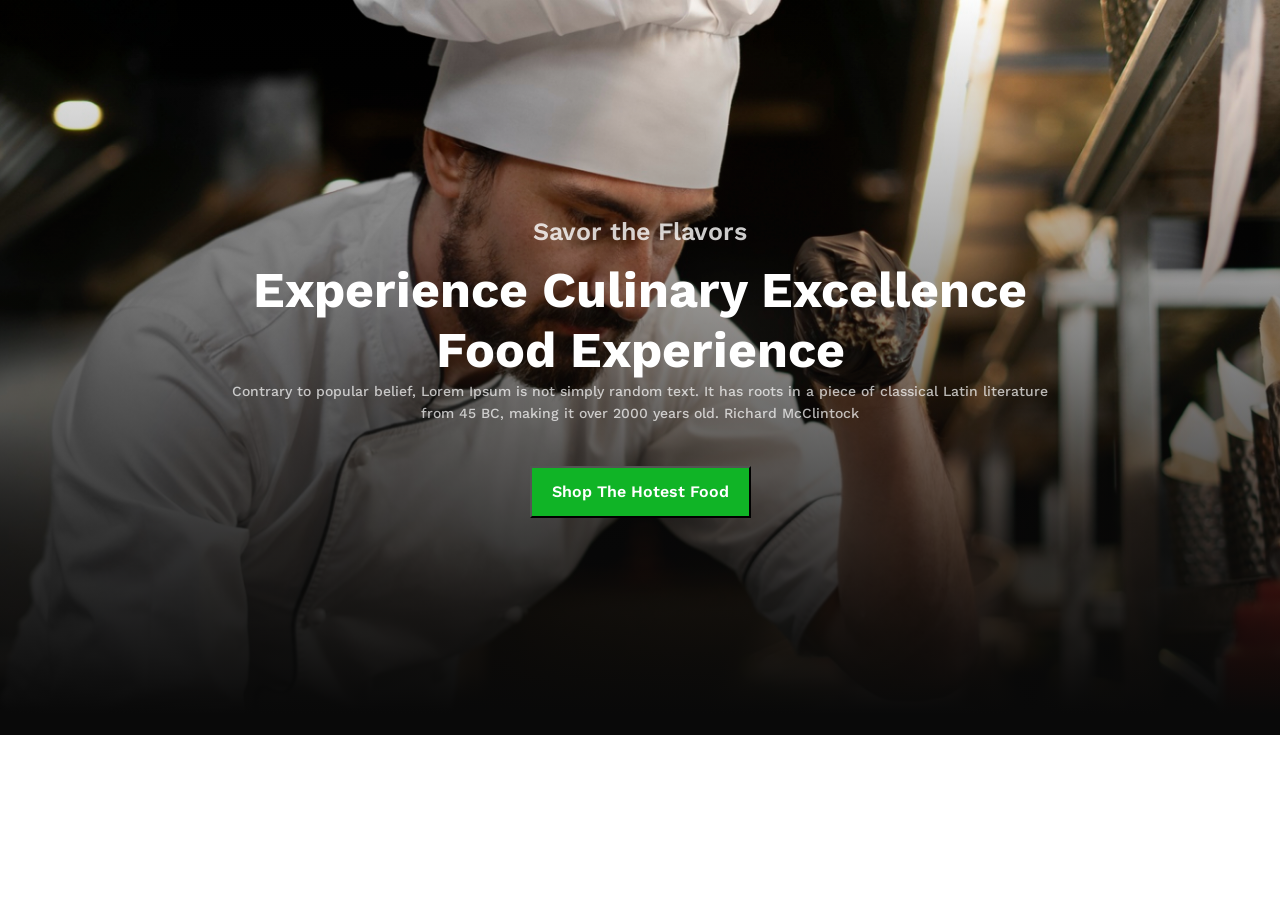
<file: index.html>
<!DOCTYPE html>
<html lang="en">
<head>
    <meta charset="UTF-8">
    <meta name="viewport" content="width=device-width, initial-scale=1.0">
    <title>Food restaurant</title>
   
    <link rel="preconnect" href="https://fonts.googleapis.com">
<link rel="preconnect" href="https://fonts.gstatic.com" crossorigin>
<link href="https://fonts.googleapis.com/css2?family=Work+Sans:ital,wght@0,100..900;1,100..900&display=swap" rel="stylesheet">
<link rel="stylesheet" href="style/style.css">
</head>
<body>
    <section class="hero">
        <div class="hero-content">
            <p class="first-heading">Savor the Flavors</p>
            <h1>Experience Culinary Excellence Food Experience</h1>
            <p class="second">Contrary to popular belief, Lorem Ipsum is not simply random text. It has roots in a piece of classical Latin literature from 45 BC, making it over 2000 years old. Richard McClintock</p>
            <div class="btn">
                <button>Shop The Hotest Food</button></div>
        </div>
    </section>
    
</body>
</html>
</file>
<file: style/style.css>
*{
   margin: 0;
   padding: 0;
}

.hero{background: linear-gradient(0.00deg, rgb(9, 9, 9) 2.884%,rgba(16, 16, 16, 0) 101.034%), url(../assets/hero-bg.png); 
   
   height: 735px;
   background-repeat: no-repeat;
   background-size: cover;
   background-position: center;
   display: flex;
   justify-content: center;
   align-items: center;
}
.hero .hero-content{
   
   width: 818px;

}
.hero .hero-content .first-heading{
   
   opacity: 0.8;
   color: rgb(255, 255, 255);
font-family: Work Sans;
font-size: 25px;
font-weight: 600;
line-height: 30px;
letter-spacing: 0%;
text-align: center;
margin-bottom: 13px;


}
.hero .hero-content h1{
   color: rgb(255, 255, 255);
font-family: Work Sans;
font-size: 50px;
font-weight: 700;
line-height: 60px;
letter-spacing: 0%;
text-align: center;
margin: bottom 19px; ;

   
   
}
.hero .hero-content .second{
   opacity: 0.7;
   color: rgb(255, 255, 255);
   font-family: Work Sans;
   font-size: 14px;
   font-weight: 500;
   line-height: 22px;
   letter-spacing: 0%;
   text-align: center;
   margin-bottom: 42px;
}
 button{
   color: rgb(255, 255, 255);
   background-color: rgb(16, 180, 38);
font-family: Work Sans;
font-size: 16px;
font-weight: 600;
line-height: 18px;
letter-spacing: 0%;
text-align: center;
padding: 15px 20px;

 }
 .btn{
  text-align: center;
 }
</file>
<file: Food restaurant project/style/style.css>
*{
   margin: 0;
   padding: 0;
}

.hero{background: linear-gradient(0.00deg, rgb(9, 9, 9) 2.884%,rgba(16, 16, 16, 0) 101.034%), url(../assets/hero-bg.png); 
   
   height: 735px;
   background-repeat: no-repeat;
   background-size: cover;
   background-position: center;
   display: flex;
   justify-content: center;
   align-items: center;
}
.hero .hero-content{
   
   width: 818px;

}
.hero .hero-content .first-heading{
   
   opacity: 0.8;
   color: rgb(255, 255, 255);
font-family: Work Sans;
font-size: 25px;
font-weight: 600;
line-height: 30px;
letter-spacing: 0%;
text-align: center;
margin-bottom: 13px;


}
.hero .hero-content h1{
   color: rgb(255, 255, 255);
font-family: Work Sans;
font-size: 50px;
font-weight: 700;
line-height: 60px;
letter-spacing: 0%;
text-align: center;
margin: bottom 19px; ;

   
   
}
.hero .hero-content .second{
   opacity: 0.7;
   color: rgb(255, 255, 255);
   font-family: Work Sans;
   font-size: 14px;
   font-weight: 500;
   line-height: 22px;
   letter-spacing: 0%;
   text-align: center;
   margin-bottom: 42px;
}
 button{
   color: rgb(255, 255, 255);
   background-color: rgb(16, 180, 38);
font-family: Work Sans;
font-size: 16px;
font-weight: 600;
line-height: 18px;
letter-spacing: 0%;
text-align: center;
padding: 15px 20px;

 }
 .btn{
  text-align: center;
 }
</file>
